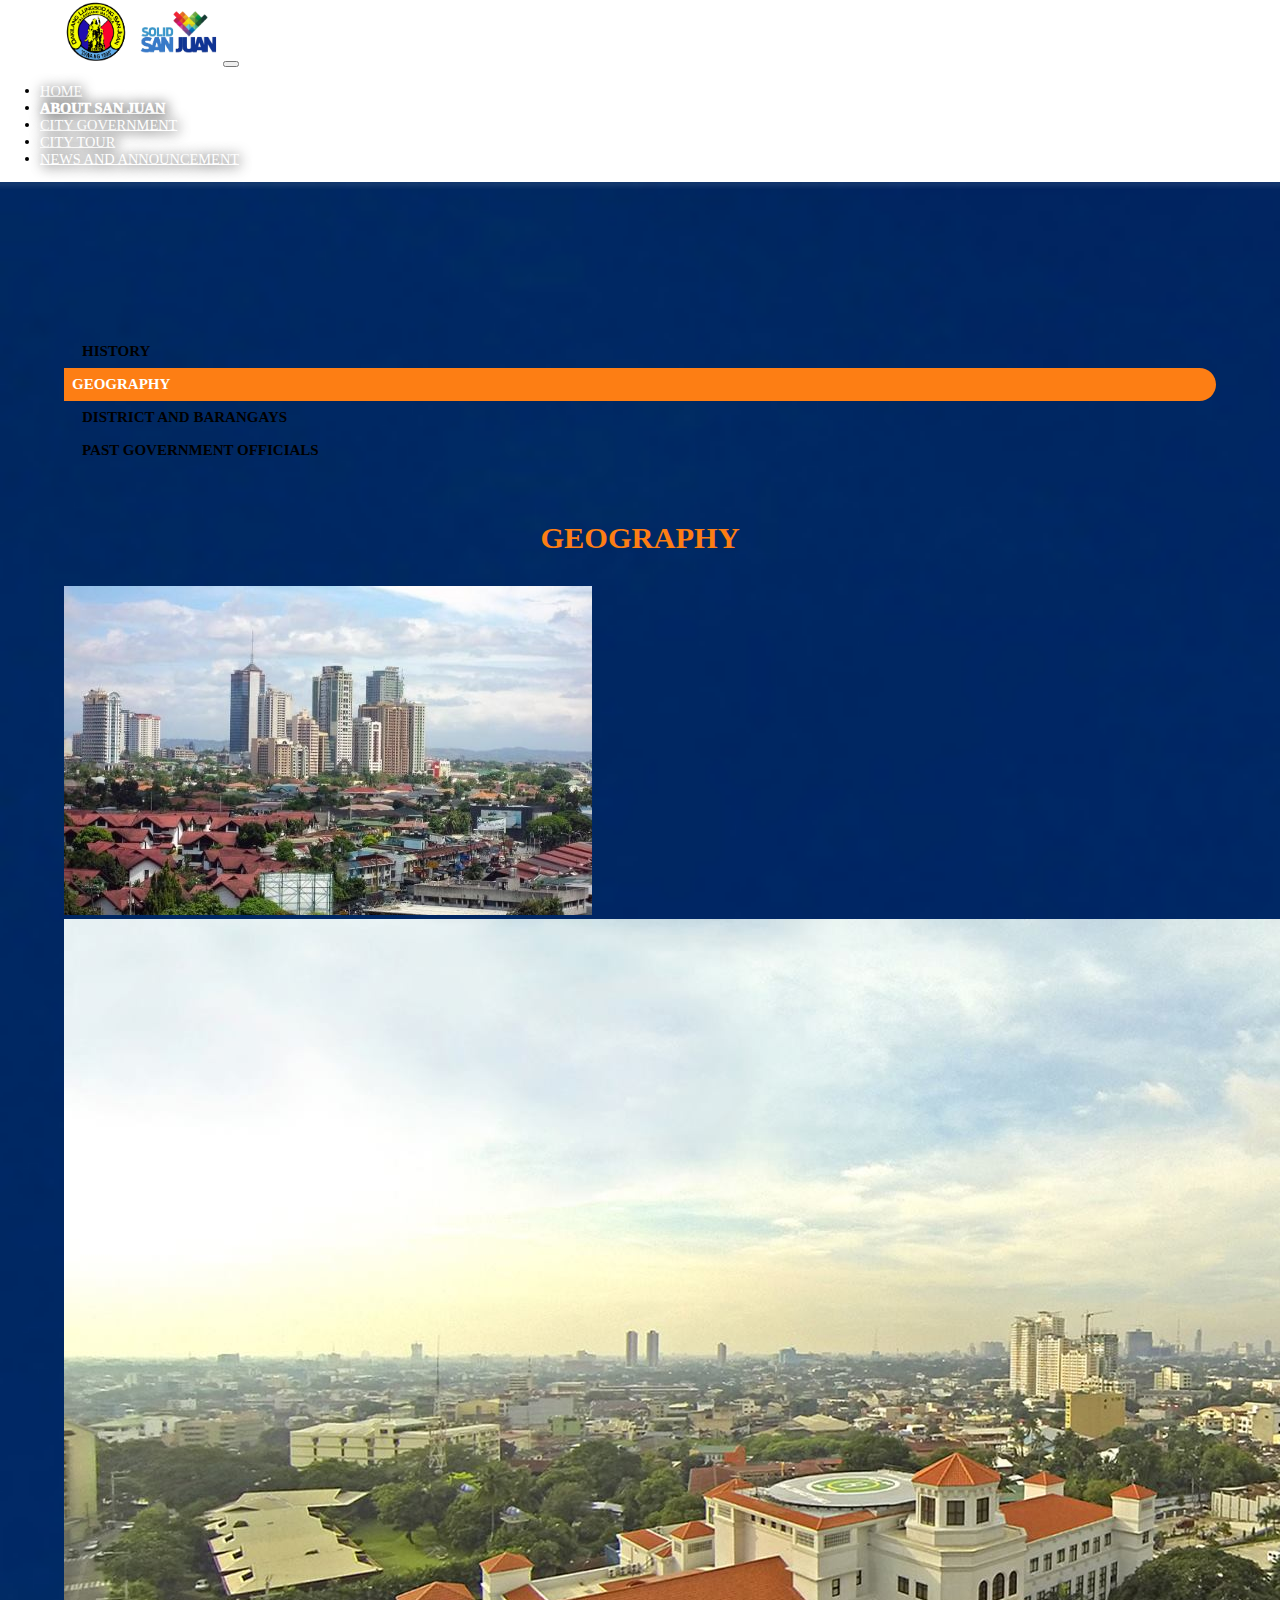
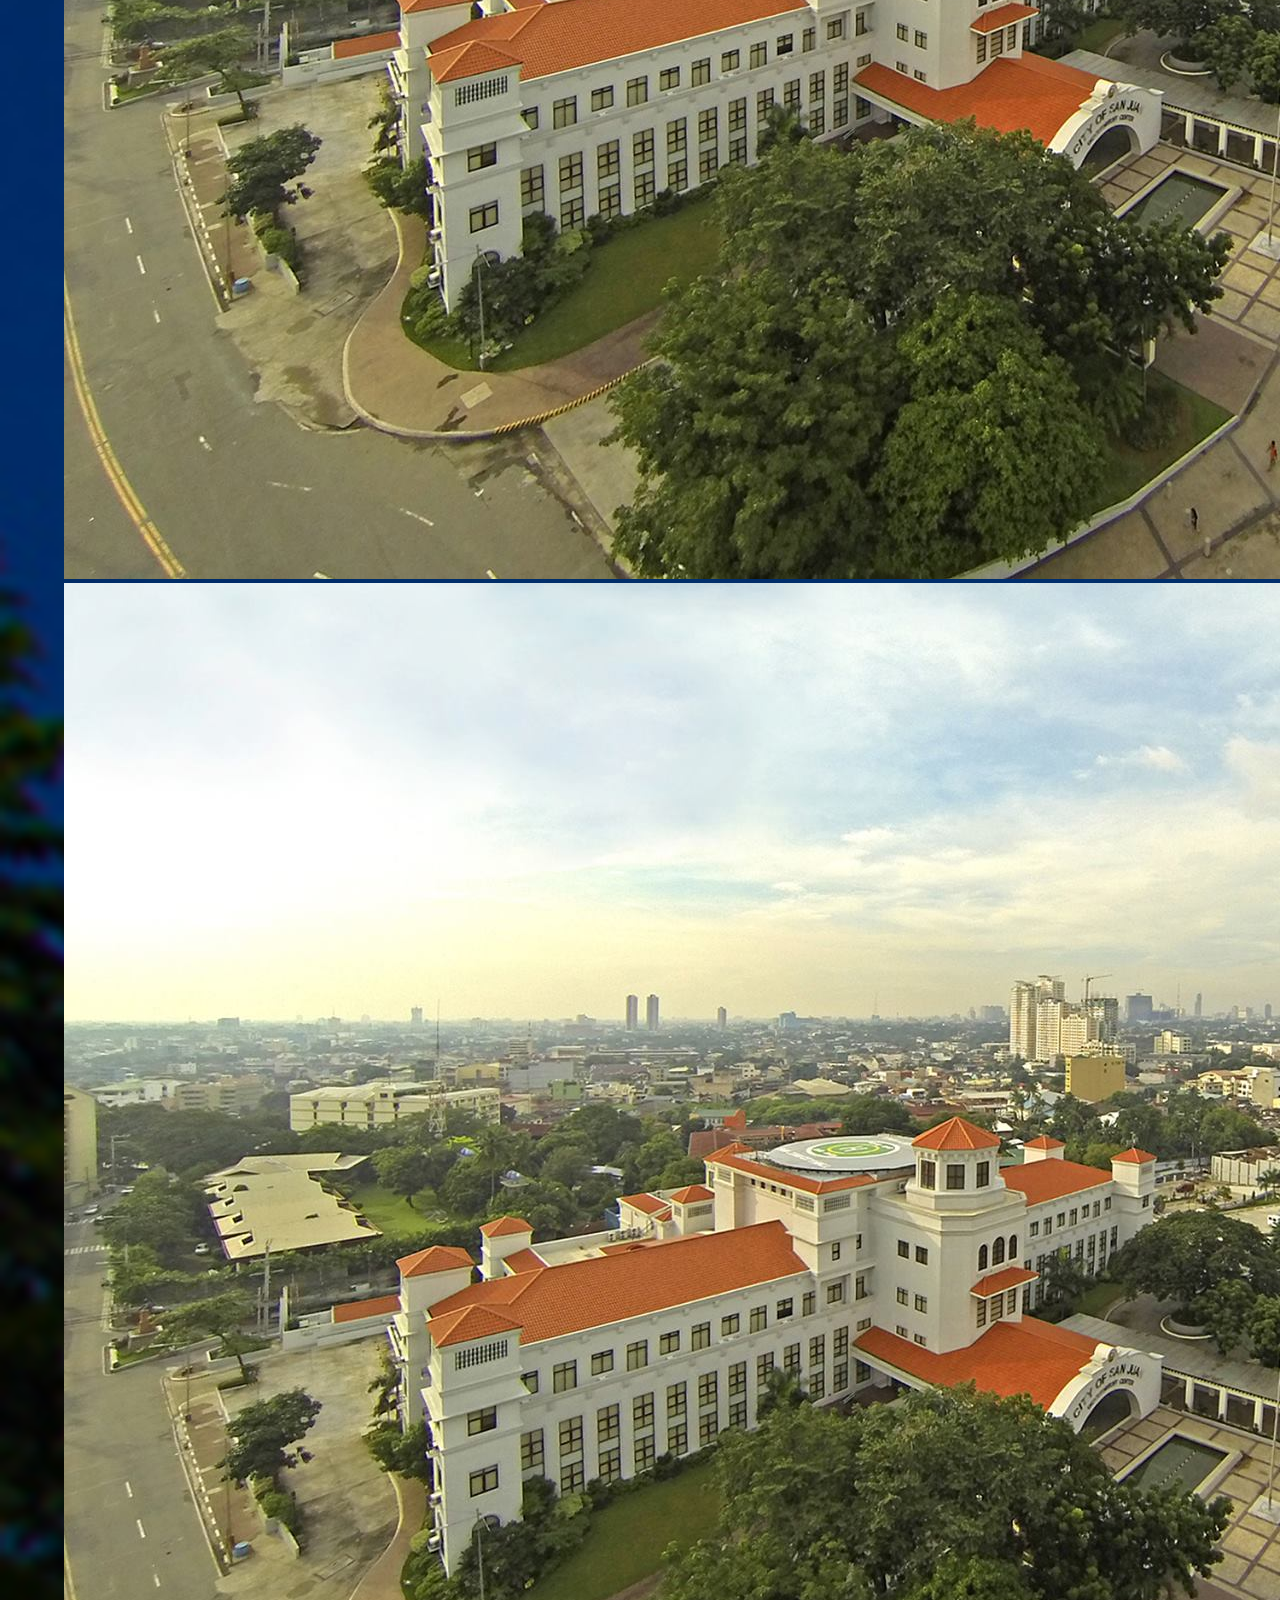
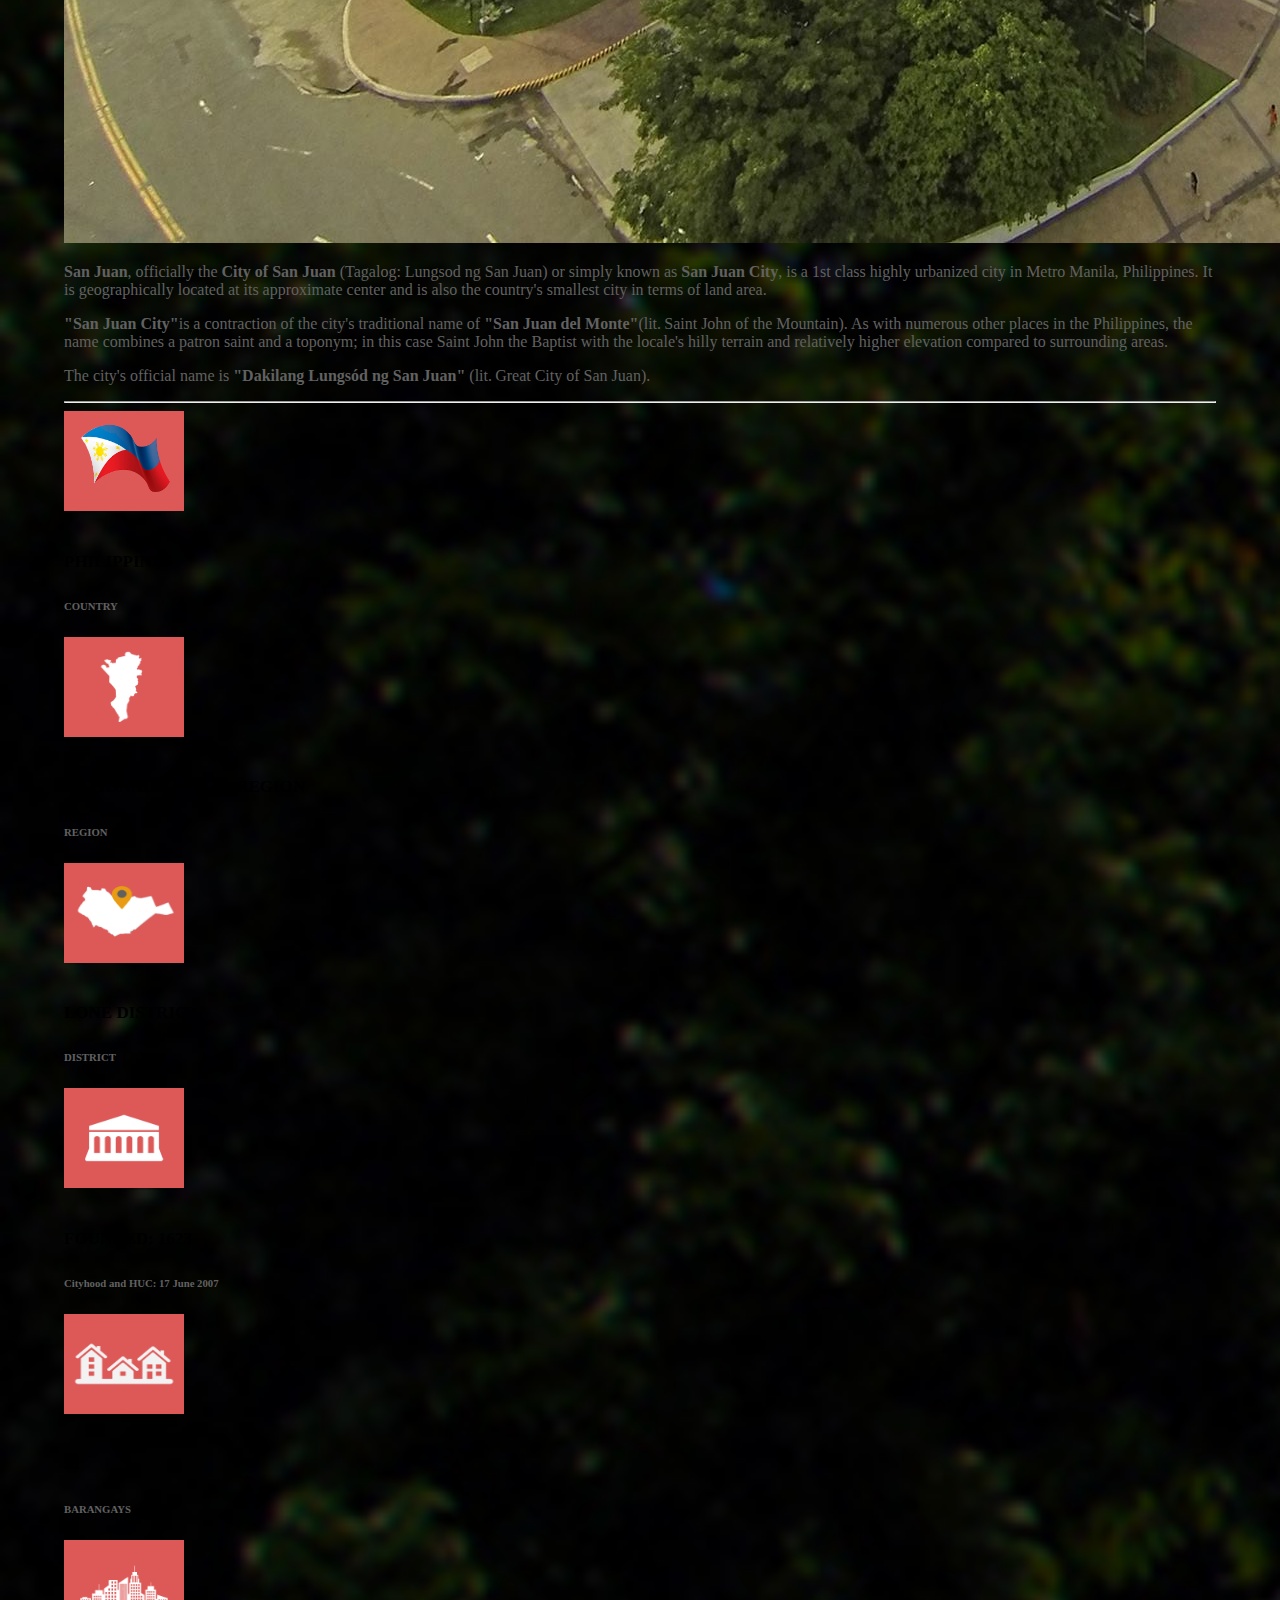
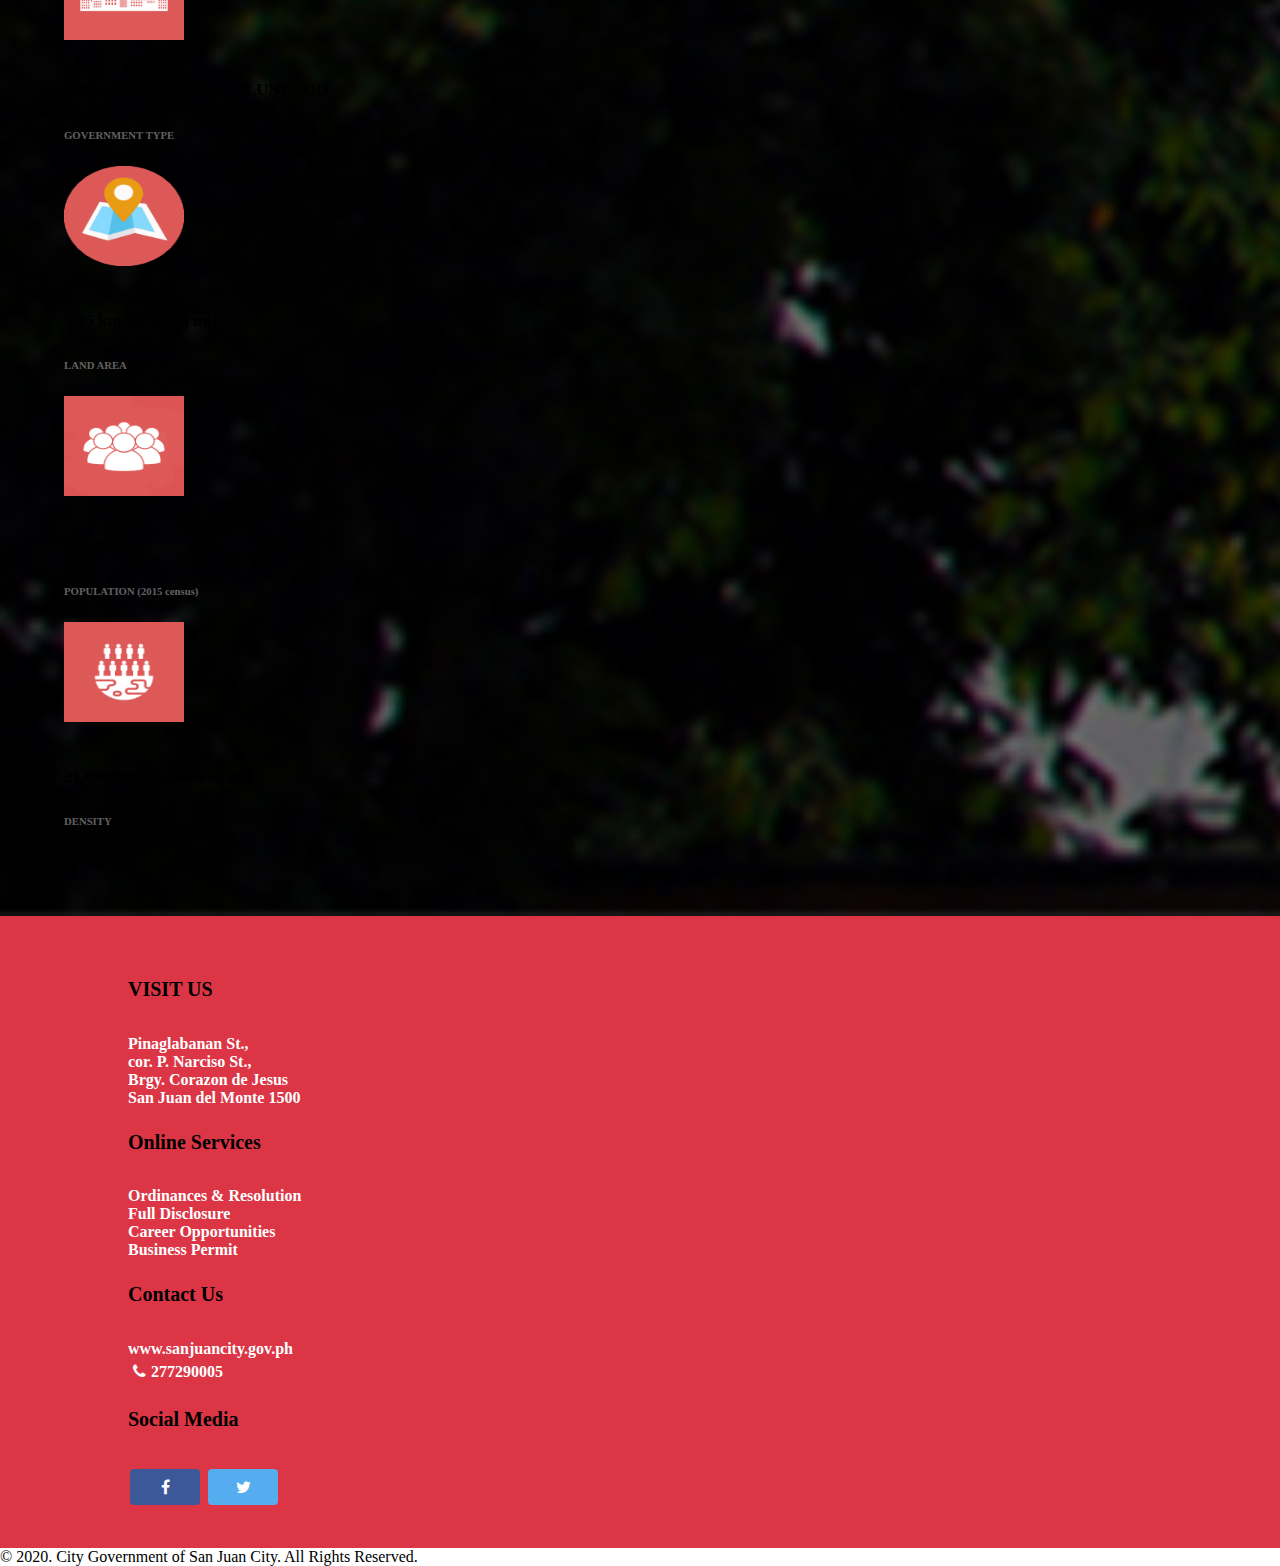
<file: about/geography.html>
<!DOCTYPE html>
<html lang="en">
<head>
	<meta charset="utf-8">
	<meta name="viewport" content="width=device-width, initial-scale=1">
	<meta http-equiv="refresh" content="300"/>
	<title>SanJuanCity | Makabagong SanJuan</title>
	<link rel="stylesheet" href="https://stackpath.bootstrapcdn.com/bootstrap/4.1.3/css/bootstrap.min.css" integrity="sha384-MCw98/SFnGE8fJT3GXwEOngsV7Zt27NXFoaoApmYm81iuXoPkFOJwJ8ERdknLPMO" crossorigin="anonymous">
	<!--<link rel="stylesheet" href="style.css"> -->
	<link rel="stylesheet" href="geography.css">

	<!-- animation -->
	<link rel="stylesheet" href="https://cdnjs.cloudflare.com/ajax/libs/animate.css/3.7.2/animate.min.css">

	<link rel="stylesheet" href="https://stackpath.bootstrapcdn.com/font-awesome/4.7.0/css/font-awesome.min.css">

	<link rel="stylesheet" href="https://cdnjs.cloudflare.com/ajax/libs/font-awesome/4.7.0/css/font-awesome.min.css">
</head>

<body data-spy="scroll" data-target="#navbarResponsive">

<div id="home">
	<nav class="navbar navbar-expand-md navbar-dark bg-transparent fixed-top">
		<a href=""class="navbar-brand"><img src="../img/navbarLogo1.png" ></a>
		<button class="navbar-toggler" type="button" data-target="#navbarResponsive" data-toggle="collapse" >
		<span class="navbar-toggler-icon text-center"> </span>	
		</button>
		<div class="collapse navbar-collapse" id="navbarResponsive">
			<ul class="navbar-nav ml-auto">
				<li class="nav-item ">
					<a class="nav-link" href="../index.html">HOME</a>
				</li>
				<li class="nav-item active">
					<a class="nav-link" href="about.html">About San Juan</a>
				</li>
				<li class="nav-item">
					<a class="nav-link" href="">City Government</a>
				</li>
				<li class="nav-item">
					<a class="nav-link" href="">City Tour</a>
				</li>
				<li class="nav-item">
					<a class="nav-link" href="">News And Announcement</a>
				</li>
			</ul>
		</div>
	</nav>
</div>
<!--- Geography Section -->
<div class="container-fluid geography-container">
	<div class="row bg-light pt-3">
		<div class="col-lg-3 sidebar">
				<a href="history.html" class="indent">HISTORY</a>
				<a href="geography.html" class=" geography-active">GEOGRAPHY</a>
				<a href="" class="indent">DISTRICT AND BARANGAYS</a>
				<a href="" class="indent">PAST GOVERNMENT OFFICIALS</a>
			</ul>
		</div>
		<div class="col-lg-9">
			<h3 class="heading">GEOGRAPHY</h3>
			<div class="row text-center">
				<div class="col-6 col-lg-4">
					<img class="img-fluid pb-3" src="about-img/s.jpg">
				</div>
				<div class="col-6 col-lg-4">
					<img class="img-fluid pb-3" src="about-img/cityhall.jpg" >
				</div>
				<div class="col-12 col-lg-4">
					<img class="img-fluid pb-3" src="about-img/cityhall.jpg">
				</div>
			</div>
			<p class="text-left"><b>San Juan</b>, officially the <b>City of San Juan</b> (Tagalog: Lungsod ng San Juan) or simply known as <b>San Juan City</b>, is a 1st class highly urbanized city in Metro Manila, Philippines. It is geographically located at its approximate center and is also the country's smallest city in terms of land area.</p>
			<article>
				<p>
					<b>"San Juan City"</b>is a contraction of the city's traditional name of <b>"San Juan del Monte"</b>(lit. Saint John of the Mountain). As with numerous other places in the Philippines, the name combines a patron saint and a toponym; in this case Saint John the Baptist with the locale's hilly terrain and relatively higher elevation compared to surrounding areas.
				</p>
				<p>The city's official name is <b> "Dakilang Lungsód ng San Juan"</b> (lit. Great City of San Juan).</p>
			</article>
			<hr>
			<div class="row text-center mb-4">
				<div class="col-4 col-md-4 col-lg-4">
					<img class="rounded-circle" alt="population image" src="about-img/flag.png">
					<h5 class="text-center ph">PHILIPPINES</h5>
					<h6 class="text-gray">COUNTRY</h6>
				</div>
				<div class="col-4 col-md-4 col-lg-4">
					<img class="rounded-circle" alt="population image" src="about-img/reg.png">
					<h5 class="text-center ncr">NATIONAL CAPITAL REGION</h5>
					<h6 class="text-gray">REGION</h6>
				</div>
				<div class="col-4 col-md-4 col-lg-4">
					<img class="rounded-circle" alt="population image" src="about-img/region.png">
					<h5 class="text-center lone">LONE DISTRICT</h5>
					<h6 class="text-gray">DISTRICT</h6>
				</div>
			</div>
			<div class="row text-center mb-4">
				<div class="col-4 col-md-4 col-lg-4">
					<img class="rounded-circle" alt="population image" src="about-img/municipal.png">
					<h5 class="text-center founded">FOUNDED: 1623 </h5>
					<h6 class="text-gray">Cityhood and HUC: 17 June 2007</h6>
				</div>
				<div class="col-4 col-md-4 col-lg-4">
					<img class="rounded-circle" alt="population image" src="about-img/town.png">
					<h5 class="text-center barangay">21</h5>
					<h6 class="text-gray">BARANGAYS</h6>
				</div>
				<div class="col-4 col-md-4 col-lg-4">
					<img class="rounded-circle" alt="population image" src="about-img/government.png">
					<h5 class="text-center sanggunian">SANGGUNIANG PANGLUNGSOD</h5>
					<h6 class="text-gray">GOVERNMENT TYPE</h6>
				</div>
			</div>	

			<div class="row text-center mb-4">
				<div class="col-4 col-md-4 col-lg-4">
					<img class="rounded-circle" alt="population image" src="about-img/maps.png">
					<h5 class="text-center ncr">5.95 km<sup>2</sup> (2.30 sq mi)</h5>
					<h6 class="text-gray">LAND AREA</h6>
				</div>
				<div class="col-4 col-md-4 col-lg-4">
					<img class="rounded-circle" alt="population image" src="about-img/population.png">
					<h5 class="text-center ncr">122,180</h5>
					<h6 class="text-gray">POPULATION (2015 census)</h6>
				</div>
				<div class="col-4 col-md-4 col-lg-4">
					<img class="rounded-circle" alt="population image" src="about-img/dens.png">
					<h5 class="text-center ncr">21,000/km<sup>2</sup> (53,000/sq mi)</h5>
					<h6 class="text-gray">DENSITY</h6>
				</div>

			</div>
		</div>
	</div>
</div>

<!--- footer Section -->
<footer class="page-footers">
	<div class="container-fluid page-footer">
	<div class="row text-justify-between padding">
		<div class="col-6 col-sm-6 col-md-4 col-lg-3 col-xl-3">
			<h5 class="text-dark">VISIT US</h5>
			<div class="label">Pinaglabanan St.,</div>
			<div class="label">cor. P. Narciso St.,</div>
			<div class="label">Brgy. Corazon de Jesus</div>
			<div class="label">San Juan del Monte 1500</div>
		</div>
		<div class="col-6 col-sm-6 col-md-4 col-lg-3 col-xl-3">
			<h5 class="text-dark">Online Services</h5>
			<div class="label">Ordinances & Resolution</div>
			<div class="label">Full Disclosure</div>
			<div class="label">Career Opportunities</div>
			<div class="label">Business Permit</div>
		</div>
		<div class="col-6 col-sm-6 col-md-4 col-lg-3 col-xl-3">
			<h5 class="text-dark">Contact Us</h5>
			<div class="label">www.sanjuancity.gov.ph</div>
			<div class="label"><i class="phone-size fa fa-phone" aria-hidden="true"></i>277290005</div>
		</div>
		<div class="col-6 col-sm-6 col-md-4 col-lg-3 col-xl-3">
			<h5 class="text-dark">Social Media</h5>
			<div class="label"><a href="#" class="fa fa-facebook"></a>
			<a href="#" class="fa fa-twitter"></a></div>
		</div>
	</div>
</div>
<div class="footer-copyright text-center text-white bg-dark py-3">
			&copy 2020. City Government of San Juan City. All Rights Reserved.
	</div>
</footer>

<!--- Script Source Files -->
<script src="https://code.jquery.com/jquery-3.3.1.slim.min.js" integrity="sha384-q8i/X+965DzO0rT7abK41JStQIAqVgRVzpbzo5smXKp4YfRvH+8abtTE1Pi6jizo" crossorigin="anonymous"></script>
<script src="https://cdnjs.cloudflare.com/ajax/libs/popper.js/1.14.3/umd/popper.min.js" integrity="sha384-ZMP7rVo3mIykV+2+9J3UJ46jBk0WLaUAdn689aCwoqbBJiSnjAK/l8WvCWPIPm49" crossorigin="anonymous"></script>
<script src="https://stackpath.bootstrapcdn.com/bootstrap/4.1.3/js/bootstrap.min.js" integrity="sha384-ChfqqxuZUCnJSK3+MXmPNIyE6ZbWh2IMqE241rYiqJxyMiZ6OW/JmZQ5stwEULTy" crossorigin="anonymous"></script>
<!--- End of Script Source Files -->
<script type="text/javascript">
	$(window).scroll(function(){
		$('nav').toggleClass('scrolled', $(this).scrollTop()> 50);	
	});
</script>
</body>
</html>
</file>
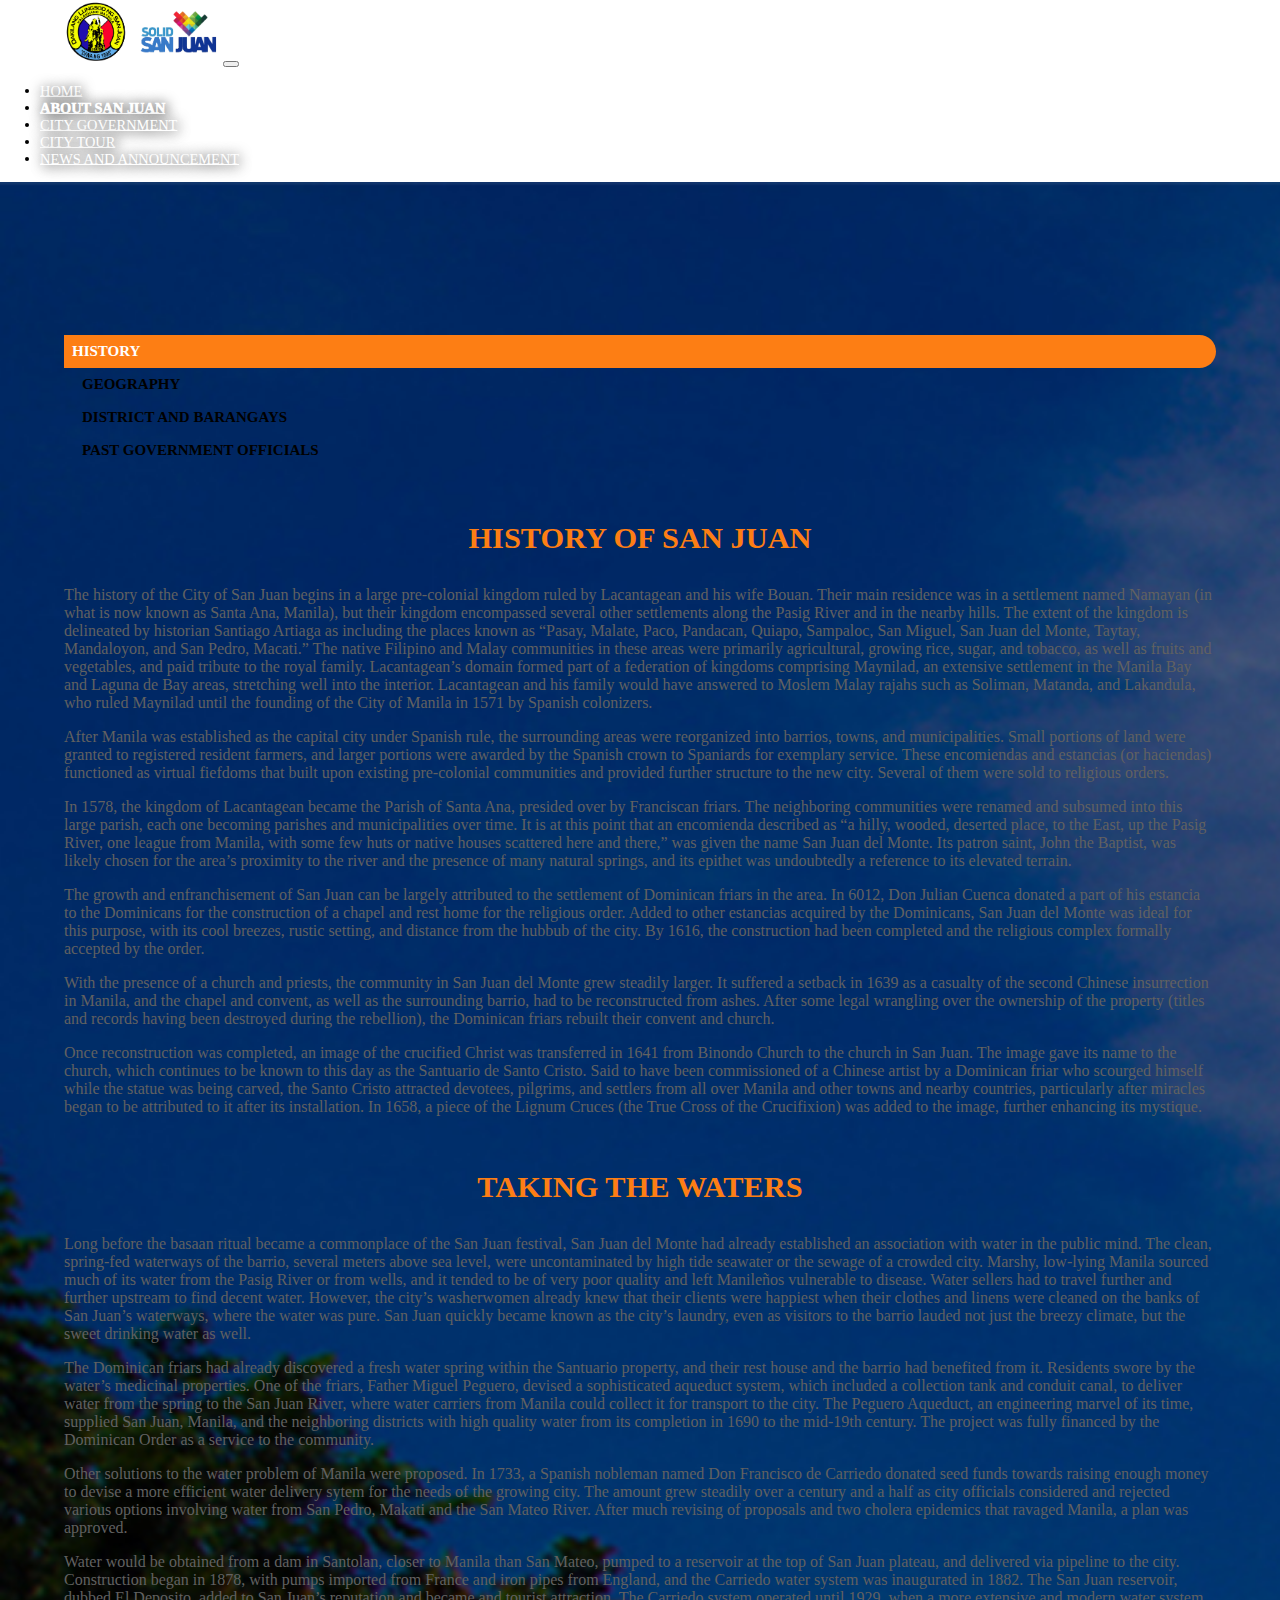
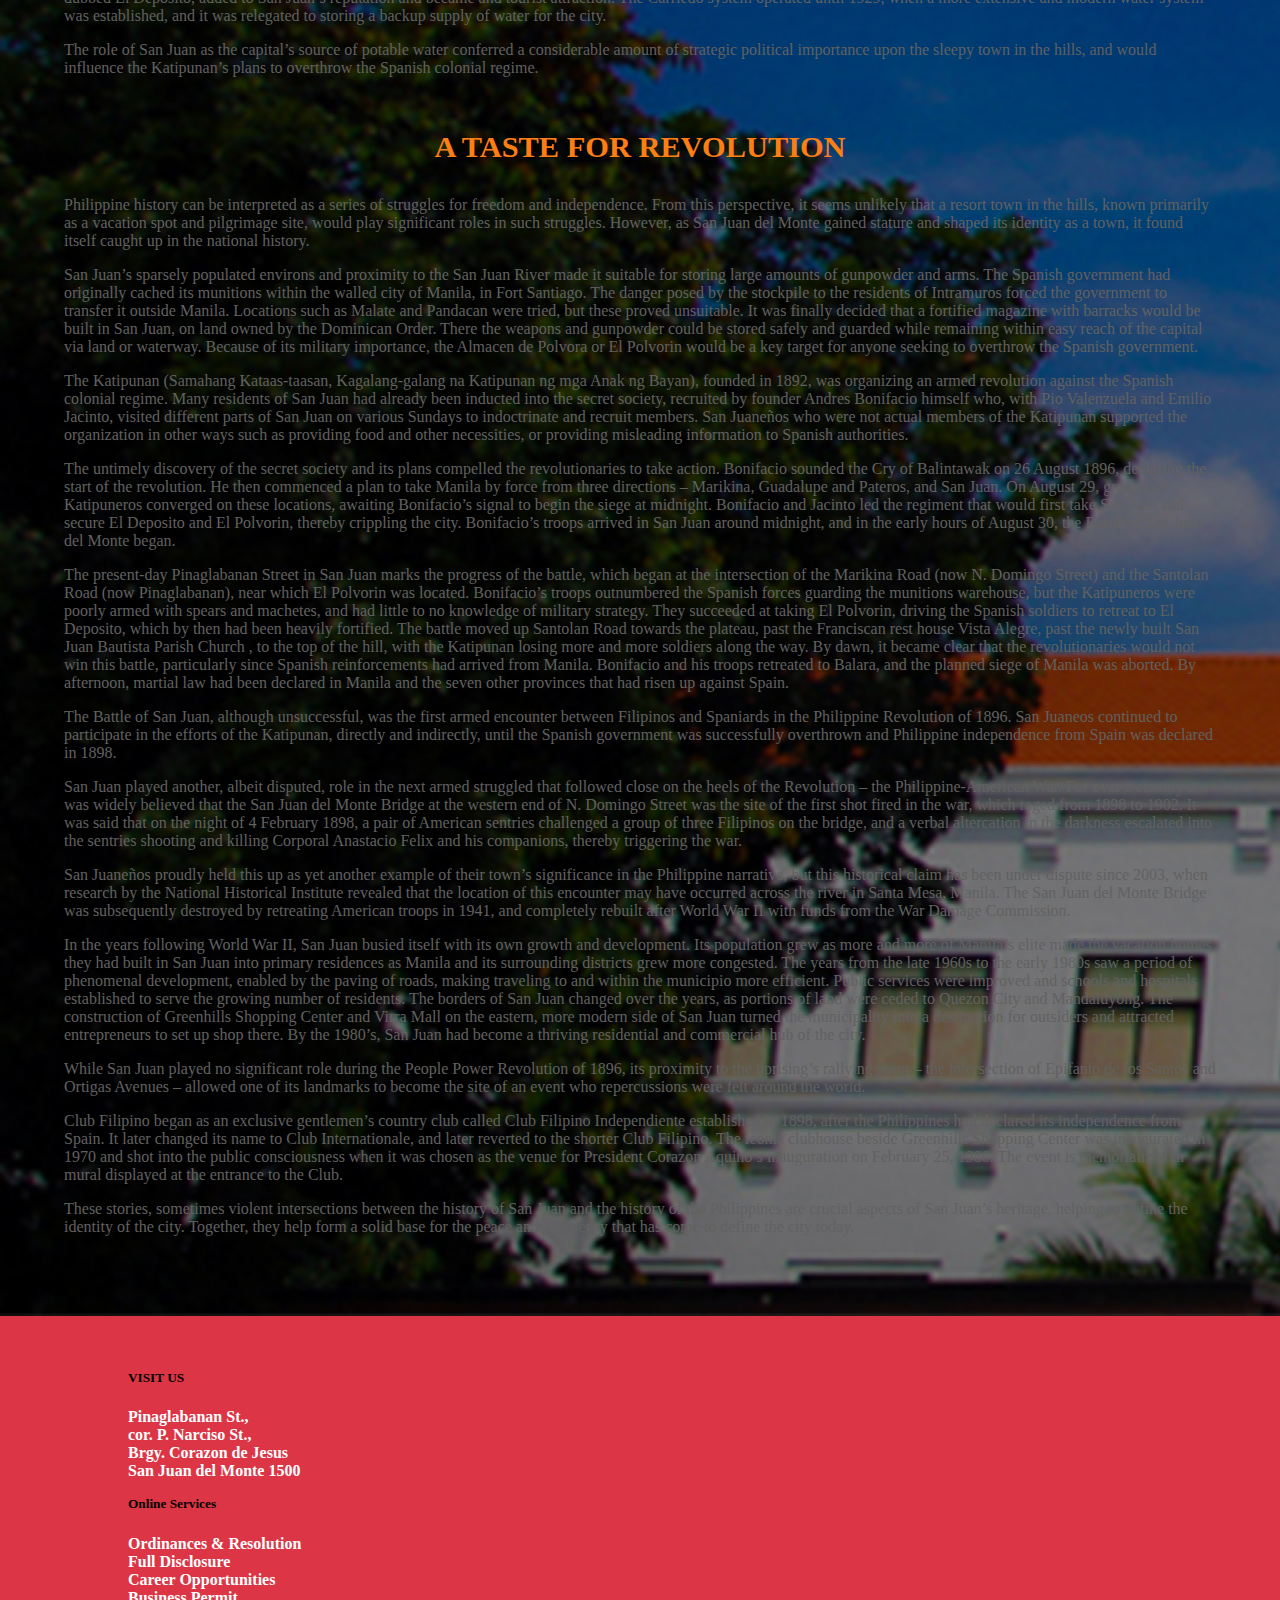
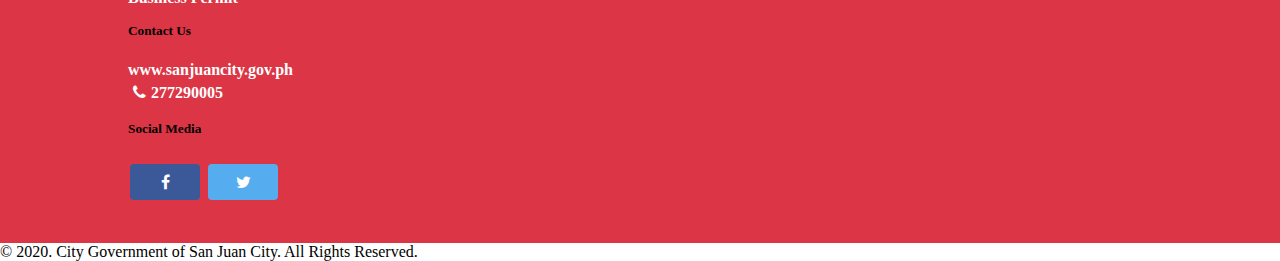
<file: about/history.html>
<!DOCTYPE html>
<html lang="en">
<head>
	<meta charset="utf-8">
	<meta name="viewport" content="width=device-width, initial-scale=1">
	<meta http-equiv="refresh" content="300"/>
	<title>SanJuanCity | Makabagong SanJuan</title>
	<link rel="stylesheet" href="https://stackpath.bootstrapcdn.com/bootstrap/4.1.3/css/bootstrap.min.css" integrity="sha384-MCw98/SFnGE8fJT3GXwEOngsV7Zt27NXFoaoApmYm81iuXoPkFOJwJ8ERdknLPMO" crossorigin="anonymous">
	<!--<link rel="stylesheet" href="style.css"> -->
	<link rel="stylesheet" href="history.css">

	<!-- animation -->
	<link rel="stylesheet" href="https://cdnjs.cloudflare.com/ajax/libs/animate.css/3.7.2/animate.min.css">

	<link rel="stylesheet" href="https://stackpath.bootstrapcdn.com/font-awesome/4.7.0/css/font-awesome.min.css">

	<link rel="stylesheet" href="https://cdnjs.cloudflare.com/ajax/libs/font-awesome/4.7.0/css/font-awesome.min.css">
</head>

<body data-spy="scroll" data-target="#navbarResponsive">

<div id="home">
	<nav class="navbar navbar-expand-md navbar-dark bg-transparent fixed-top">
		<a href=""class="navbar-brand"><img src="../img/navbarLogo1.png" ></a>
		<button class="navbar-toggler" type="button" data-target="#navbarResponsive" data-toggle="collapse" >
		<span class="navbar-toggler-icon text-center"> </span>	
		</button>
		<div class="collapse navbar-collapse" id="navbarResponsive">
			<ul class="navbar-nav ml-auto">
				<li class="nav-item ">
					<a class="nav-link" href="../index.html">HOME</a>
				</li>
				<li class="nav-item active">
					<a class="nav-link" href="about.html">About San Juan</a>
				</li>
				<li class="nav-item">
					<a class="nav-link" href="">City Government</a>
				</li>
				<li class="nav-item">
					<a class="nav-link" href="">City Tour</a>
				</li>
				<li class="nav-item">
					<a class="nav-link" href="">News And Announcement</a>
				</li>
			</ul>
		</div>
	</nav>
</div>
<!--- HISTORY Section -->
<div class="container-fluid history-container">
	<div class="row bg-light pt-3">
		<div class="col-lg-3 sidebar">
				<a href="history.html" class="history-active">HISTORY</a>
				<a href="geography.html" class="indent">GEOGRAPHY</a>
				<a href="" class="indent">DISTRICT AND BARANGAYS</a>
				<a href="" class="indent">PAST GOVERNMENT OFFICIALS</a>
			</ul>
		</div>
		<div class="col-lg-9">
			<h3 class="heading">HISTORY OF SAN JUAN</h3>
			<p class="text-left">The history of the City of San Juan begins in a large pre-colonial kingdom ruled by Lacantagean and his wife Bouan. Their main residence was in a settlement named Namayan (in what is now known as Santa Ana, Manila), but their kingdom encompassed several other settlements along the Pasig River and in the nearby hills. The extent of the kingdom is delineated by historian Santiago Artiaga as including the places known as “Pasay, Malate, Paco, Pandacan, Quiapo, Sampaloc, San Miguel, San Juan del Monte, Taytay, Mandaloyon, and San Pedro, Macati.” The native Filipino and Malay communities in these areas were primarily agricultural, growing rice, sugar, and tobacco, as well as fruits and vegetables, and paid tribute to the royal family. Lacantagean’s domain formed part of a federation of kingdoms comprising Maynilad, an extensive settlement in the Manila Bay and Laguna de Bay areas, stretching well into the interior. Lacantagean and his family would have answered to Moslem Malay rajahs such as Soliman, Matanda, and Lakandula, who ruled Maynilad until the founding of the City of Manila in 1571 by Spanish colonizers.</p>
			<article>
				<p>
					After Manila was established as the capital city under Spanish rule, the surrounding areas were reorganized into barrios, towns, and municipalities. Small portions of land were granted to registered resident farmers, and larger portions were awarded by the Spanish crown to Spaniards for exemplary service. These encomiendas and estancias (or haciendas) functioned as virtual fiefdoms that built upon existing pre-colonial communities and provided further structure to the new city. Several of them were sold to religious orders.
				</p>
			</article>
			<article>
				<p>
					In 1578, the kingdom of Lacantagean became the Parish of Santa Ana, presided over by Franciscan friars. The neighboring communities were renamed and subsumed into this large parish, each one becoming parishes and municipalities over time. It is at this point that an encomienda described as “a hilly, wooded, deserted place, to the East, up the Pasig River, one league from Manila, with some few huts or native houses scattered here and there,” was given the name San Juan del Monte. Its patron saint, John the Baptist, was likely chosen for the area’s proximity to the river and the presence of many natural springs, and its epithet was undoubtedly a reference to its elevated terrain.
				</p>
			</article>
			<article>
				<p>
					The growth and enfranchisement of San Juan can be largely attributed to the settlement of Dominican friars in the area. In 6012, Don Julian Cuenca donated a part of his estancia to the Dominicans for the construction of a chapel and rest home for the religious order. Added to other estancias acquired by the Dominicans, San Juan del Monte was ideal for this purpose, with its cool breezes, rustic setting, and distance from the hubbub of the city. By 1616, the construction had been completed and the religious complex formally accepted by the order.
				</p>
			</article>
			<article>
				<p>
					With the presence of a church and priests, the community in San Juan del Monte grew steadily larger. It suffered a setback in 1639 as a casualty of the second Chinese insurrection in Manila, and the chapel and convent, as well as the surrounding barrio, had to be reconstructed from ashes. After some legal wrangling over the ownership of the property (titles and records having been destroyed during the rebellion), the Dominican friars rebuilt their convent and church.
				</p>
			</article>
			<article>
				<p>
					Once reconstruction was completed, an image of the crucified Christ was transferred in 1641 from Binondo Church to the church in San Juan. The image gave its name to the church, which continues to be known to this day as the Santuario de Santo Cristo. Said to have been commissioned of a Chinese artist by a Dominican friar who scourged himself while the statue was being carved, the Santo Cristo attracted devotees, pilgrims, and settlers from all over Manila and other towns and nearby countries, particularly after miracles began to be attributed to it after its installation. In 1658, a piece of the Lignum Cruces (the True Cross of the Crucifixion) was added to the image, further enhancing its mystique.
				</p>
			</article>
			<h3 class="heading">Taking the waters</h3>
			<article>
				<p>
					Long before the basaan ritual became a commonplace of the San Juan festival, San Juan del Monte had already established an association with water in the public mind. The clean, spring-fed waterways of the barrio, several meters above sea level, were uncontaminated by high tide seawater or the sewage of a crowded city. Marshy, low-lying Manila sourced much of its water from the Pasig River or from wells, and it tended to be of very poor quality and left Manileños vulnerable to disease. Water sellers had to travel further and further upstream to find decent water. However, the city’s washerwomen already knew that their clients were happiest when their clothes and linens were cleaned on the banks of San Juan’s waterways, where the water was pure. San Juan quickly became known as the city’s laundry, even as visitors to the barrio lauded not just the breezy climate, but the sweet drinking water as well.
				</p>
			</article>
			<article>
				<p>
					The Dominican friars had already discovered a fresh water spring within the Santuario property, and their rest house and the barrio had benefited from it. Residents swore by the water’s medicinal properties. One of the friars, Father Miguel Peguero, devised a sophisticated aqueduct system, which included a collection tank and conduit canal, to deliver water from the spring to the San Juan River, where water carriers from Manila could collect it for transport to the city. The Peguero Aqueduct, an engineering marvel of its time, supplied San Juan, Manila, and the neighboring districts with high quality water from its completion in 1690 to the mid-19th century. The project was fully financed by the Dominican Order as a service to the community.
				</p>
			</article>
			<article>
				<p>
					Other solutions to the water problem of Manila were proposed. In 1733, a Spanish nobleman named Don Francisco de Carriedo donated seed funds towards raising enough money to devise a more efficient water delivery sytem for the needs of the growing city. The amount grew steadily over a century  and a half as city officials considered and rejected various options involving water from San Pedro, Makati and the San Mateo River. After much revising of proposals and two cholera epidemics that ravaged Manila, a plan was approved.
				</p>
			</article>
			<article>
				<p>
					Water would be obtained from a dam in Santolan, closer to Manila than San Mateo, pumped to a reservoir at the top of San Juan plateau, and delivered via pipeline to the city. Construction began in 1878, with pumps imported from France and iron pipes from England, and the Carriedo water system was inaugurated in 1882. The San Juan reservoir, dubbed El Deposito, added to San Juan’s reputation and became and tourist attraction. The Carriedo system operated until 1929, when a more extensive and modern water system was established, and it was relegated to storing a backup supply of water for the city.
				</p>
			</article>
			<article>
				<p>
					The role of San Juan as the capital’s source of potable water conferred a considerable amount of strategic political importance upon the sleepy town in the hills, and would influence the Katipunan’s plans to overthrow the Spanish colonial regime.
				</p>
			</article>
			<!-- A TASTE FOR REV -->
			<h3 class="heading">A taste for revolution</h3>
			<article>
				<p>
					Philippine history can be interpreted as a series of struggles for freedom and independence. From this perspective, it seems unlikely that a resort town in the hills, known primarily as a vacation spot and pilgrimage site, would play significant roles in such struggles. However, as San Juan del Monte gained stature and shaped its identity as a town, it found itself caught up in the national history.
				</p>
			</article>
			<article>
				<p>
					San Juan’s sparsely populated environs and proximity to the San Juan River made it suitable for storing large amounts of gunpowder and arms. The Spanish government had originally cached its munitions within the walled city of Manila, in Fort Santiago. The danger posed by the stockpile to the residents of Intramuros forced the government to transfer it outside Manila. Locations such as Malate and Pandacan were tried, but these proved unsuitable. It was finally decided that a fortified magazine with barracks would be built in San Juan, on land owned by the Dominican Order. There the weapons and gunpowder could be stored safely and guarded while remaining within easy reach of the capital via land or waterway. Because of its military importance, the Almacen de Polvora or El Polvorin would be a key target for anyone seeking to overthrow the Spanish government.
				</p>
			</article>
			<article>
				<p>
					The Katipunan (Samahang Kataas-taasan, Kagalang-galang na Katipunan ng mga Anak ng Bayan), founded in 1892, was organizing an armed revolution against the Spanish colonial regime. Many residents of San Juan had already been inducted into the secret society, recruited by founder Andres Bonifacio himself who, with Pio Valenzuela and Emilio Jacinto, visited different parts of San Juan on various Sundays to indoctrinate and recruit members. San Juaneños who were not actual members of the Katipunan supported the organization in other ways such as providing food and other necessities, or providing misleading information to Spanish authorities.
				</p>
			</article>
			<article>
				<p>
					The untimely discovery of the secret society and its plans compelled the revolutionaries to take action. Bonifacio sounded the Cry of Balintawak on 26 August 1896, declaring the start of the revolution. He then commenced a plan to take Manila by force from three directions – Marikina, Guadalupe and Pateros, and San Juan. On August 29, groups of Katipuneros converged on these locations, awaiting Bonifacio’s signal to begin the siege at midnight. Bonifacio and Jacinto led the regiment that would first take San Juan and secure El Deposito and El Polvorin, thereby crippling the city. Bonifacio’s troops arrived in San Juan around midnight, and in the early hours of August 30, the Battle of San Juan del Monte began.
				</p>
			</article>
			<article>
				<p>
					The present-day Pinaglabanan Street in San Juan marks the progress of the battle, which began at the intersection of the Marikina Road (now N. Domingo Street) and the Santolan Road (now Pinaglabanan), near which El Polvorin was located. Bonifacio’s troops outnumbered the Spanish forces guarding the munitions warehouse, but the Katipuneros were poorly armed with spears and machetes, and had little to no knowledge of military strategy. They succeeded at taking El Polvorin, driving the Spanish soldiers to retreat to El Deposito, which by then had been heavily fortified. The battle moved up Santolan Road towards the plateau, past the Franciscan rest house Vista Alegre, past the newly built San Juan Bautista Parish Church , to the top of the hill, with the Katipunan losing more and more soldiers along the way. By dawn, it became clear that the revolutionaries would not win this battle, particularly since Spanish reinforcements had arrived from Manila. Bonifacio and his troops retreated to Balara, and the planned siege of Manila was aborted. By afternoon, martial law had been declared in Manila and the seven other provinces that had risen up against Spain.
				</p>
			</article>
			<article>
				<p>
					The Battle of San Juan, although unsuccessful, was the first armed encounter between Filipinos and Spaniards in the Philippine Revolution of 1896. San Juaneos continued to participate in the efforts of the Katipunan, directly and indirectly, until the Spanish government was successfully overthrown and Philippine independence from Spain was declared in 1898.
				</p>
			</article>
			<article>
				<p>
					San Juan played another, albeit disputed, role in the next armed struggled that followed close on the heels of the Revolution – the Philippine-American War. For over a century it was widely believed that the San Juan del Monte Bridge at the western end of N. Domingo Street was the site of the first shot fired in the war, which raged from 1898 to 1902. It was said that on the night of 4 February 1898, a pair of American sentries challenged a group of three Filipinos on the bridge, and a verbal altercation in the darkness escalated into the sentries shooting and killing Corporal Anastacio Felix and his companions, thereby triggering the war.
				</p>
			</article>
			<article>
				<p>
					San Juaneños proudly held this up as yet another example of their town’s significance in the Philippine narrative, but this historical claim has been under dispute since 2003, when research by the National Historical Institute revealed that the location of this encounter may have occurred across the river in Santa Mesa, Manila. The San Juan del Monte Bridge was subsequently destroyed by retreating American troops in 1941, and completely rebuilt after World War II with funds from the War Damage Commission.
				</p>
			</article>
			<article>
				<p>
					In the years following World War II, San Juan busied itself with its own growth and development. Its population grew as more and more of Manila’s elite made the vacation homes they had built in San Juan into primary residences as Manila and its surrounding districts grew more congested. The years from the late 1960s to the early 1980s saw a period of phenomenal development, enabled by the paving of roads, making traveling to and within the municipio more efficient. Public services were improved and schools and hospitals established to serve the growing number of residents. The borders of San Juan changed over the years, as portions of land were ceded to Quezon City and Mandaluyong. The construction of Greenhills Shopping Center and Virra Mall on the eastern, more modern side of San Juan turned the municipality into a destination for outsiders and attracted entrepreneurs to set up shop there. By the 1980’s, San Juan had become a thriving residential and commercial hub of the city.
				</p>
			</article>
			<article>
				<p>
					While San Juan played no significant role during the People Power Revolution of 1896, its proximity to the uprising’s rallying point – the intersection of Epifanio de los Santos and Ortigas Avenues – allowed one of its landmarks to become the site of an event who repercussions were felt around the world.
				</p>
			</article>
			<article>
				<p>
					Club Filipino began as an exclusive gentlemen’s country club called Club Filipino Independiente established in 1898, after the Philippines had declared its independence from Spain. It later changed its name to Club Internationale, and later reverted to the shorter Club Filipino. The iconic clubhouse beside Greenhills Shopping Center was inaugurated in 1970 and shot into the public consciousness when it was chosen as the venue for President Corazon Aquino’s inauguration on February 25, 1986. The event is memorialized in mural displayed at the entrance to the Club.
				</p>
			</article>
			<article>
				<p>
					These stories, sometimes violent intersections between the history of San Juan and the history of the Philippines are crucial aspects of San Juan’s heritage, helping to define the identity of the city. Together, they help form a solid base for the peace and prosperity that has come to define the city today.
				</p>
			</article>
		</div>
	</div>
</div>

<!--- footer Section -->
<footer class="page-footers">
	<div class="container-fluid page-footer">
	<div class="row text-justify-between padding">
		<div class="col-6 col-sm-6 col-md-4 col-lg-3 col-xl-3">
			<h5 class="text-dark">VISIT US</h5>
			<div class="label">Pinaglabanan St.,</div>
			<div class="label">cor. P. Narciso St.,</div>
			<div class="label">Brgy. Corazon de Jesus</div>
			<div class="label">San Juan del Monte 1500</div>
		</div>
		<div class="col-6 col-sm-6 col-md-4 col-lg-3 col-xl-3">
			<h5 class="text-dark">Online Services</h5>
			<div class="label">Ordinances & Resolution</div>
			<div class="label">Full Disclosure</div>
			<div class="label">Career Opportunities</div>
			<div class="label">Business Permit</div>
		</div>
		<div class="col-6 col-sm-6 col-md-4 col-lg-3 col-xl-3">
			<h5 class="text-dark">Contact Us</h5>
			<div class="label">www.sanjuancity.gov.ph</div>
			<div class="label"><i class="phone-size fa fa-phone" aria-hidden="true"></i>277290005</div>
		</div>
		<div class="col-6 col-sm-6 col-md-4 col-lg-3 col-xl-3">
			<h5 class="text-dark">Social Media</h5>
			<div class="label"><a href="#" class="fa fa-facebook"></a>
			<a href="#" class="fa fa-twitter"></a></div>
		</div>
	</div>
</div>
<div class="footer-copyright text-center text-white bg-dark py-3">
			&copy 2020. City Government of San Juan City. All Rights Reserved.
	</div>
</footer>

<!--- Script Source Files -->
<script src="https://code.jquery.com/jquery-3.3.1.slim.min.js" integrity="sha384-q8i/X+965DzO0rT7abK41JStQIAqVgRVzpbzo5smXKp4YfRvH+8abtTE1Pi6jizo" crossorigin="anonymous"></script>
<script src="https://cdnjs.cloudflare.com/ajax/libs/popper.js/1.14.3/umd/popper.min.js" integrity="sha384-ZMP7rVo3mIykV+2+9J3UJ46jBk0WLaUAdn689aCwoqbBJiSnjAK/l8WvCWPIPm49" crossorigin="anonymous"></script>
<script src="https://stackpath.bootstrapcdn.com/bootstrap/4.1.3/js/bootstrap.min.js" integrity="sha384-ChfqqxuZUCnJSK3+MXmPNIyE6ZbWh2IMqE241rYiqJxyMiZ6OW/JmZQ5stwEULTy" crossorigin="anonymous"></script>
<!--- End of Script Source Files -->
<script type="text/javascript">
	$(window).scroll(function(){
		$('nav').toggleClass('scrolled', $(this).scrollTop()> 50);	
	});
</script>
</body>
</html>
</file>
<file: about/geography.css>
/*--font import --*/
@import url('https://fonts.googleapis.com/css?family=Poppins:400,500,700');


/*--body setting --*/
body
{
  overflow-x: hidden; 	/*--to remove scroll bar sa baba --*/
  font-family:  		/*--font type --*/
  color:red;			/*--color --*/
  width: 100%;
  margin: 0;
  padding: 0;
}

/*.container-fluid
{
  padding: 3% 10%;
}

--navbar --*/
.navbar 
{
  text-transform: uppercase; 
  font-weight: 400; 
  font-size: .9rem; 
  background: rgba(0,0,0,.4)!important;
}

.navbar-brand img
{
  height: 4rem;
  padding-left: 4rem;
}
  /*--navbar item padding --*/
.navbar-nav li
{
  padding-right: .1rem;
}
/*--navbar List item setting --*/
.navbar-dark .navbar-nav .nav-link 
{
  color:white;
  padding-top: 0.8rem;
  text-shadow: .1rem .1rem .8rem black;
}

  /*--hover color to item in navbar --*/
.navbar-dark .navbar-nav .nav-link.active,
.navbar-dark .navbar-nav .nav-link:hover
{
  color: red;
  border-bottom: 2px solid white;
  font-weight: 800;
}
.active 
{
   font-weight: 1000;
}

/*--scrooll color change --*/
.bg-transparent 
{
	background:transparent !important;
	transition:0.75s ease;
}
.bg-transparent.scrolled
{
	background:rgba(0,0,0,.8) !important;
}
/*--slider --*/



.heading-underline
{
	width: 30%;
	height: .2rem;
	background-color: red;
	margin: 0 auto 2%;  /*-- margin to center item in the middle --*/
}

/*============= geography SECTION =============*/

.geography-container
{
  background-image: url(../img/Cityhall.jpg);
  background-repeat: no-repeat;
  background-size: cover;
  padding-top: 6rem;
  padding-left:5%;
  padding-right:5%;
  padding-bottom: 4rem;
  
}

h3.heading
{
  font-size: 1.9rem;
  font-weight: 700;
  text-transform: uppercase;
  padding-top: 2%;
  color:#fd7e14;
  text-align: center;
}
.title
{
 padding-bottom: 1rem;
 color: red;
}

.sidebar a
{
  display: block;
  padding: 0.5rem;
  text-decoration: none;
  color: black;
  font-size: 15px;
  font-weight: 600;
}

.sidebar a:hover
{
  background-color: #ccc;
  border-top-right-radius:30px;
  border-bottom-right-radius:30px; 
}

.sidebar a.geography-active
{
  color: white;
  background-color: #fd7e14;
  border-top-right-radius:30px;
  border-bottom-right-radius:30px; 
}

.sidebar
{
  padding-top: 5%;
}

p
{
  color: #616161;
}
.indent
{
  margin-left: 10px;
}

h5
{
  font-size: 20px;
  padding-top: .5rem;
  font-weight: bolder;
}
h5.ncr, h5.founded, h5.sanggunian, h5.barangay, h5.ph, h5.lone
{
  font-size: 17px;
  padding-top: .5rem;
  font-weight: bolder;
}
.rounded-circle
{
  height: 100px;
  width: 120px;
}

.text-gray
{
  color: #616161;
}



/*============= Footer SECTION =============*/


.page-footer
{
	background-color: #dc3545;
}

.fa-phone
{
  padding: 2px;
  margin: 3px;
}

.fa-facebook
{
  padding: 10px;
  font-size: 30px;
  width: 50px;
  text-align: center;
  text-decoration: none;
  margin: 5px 2px;
  border-radius: 4px;
  background: #3B5998;
  color: white;
}
.fa-facebok:hover, .fa-twitter:hover
 {
  opacity: 0.7;
  text-decoration: none;
}

.fa-twitter 
{
  background: #55ACEE;
  color: white;
  padding: 10px;
  font-size: 30px;
  width: 50px;
  text-align: center;
  text-decoration: none;
  margin: 5px 2px;
  border-radius: 4px;
}
h5.text-dark
{
  margin-top: 1rem;
}

.label
{
  color: white !important;
  font-weight: 600;
}

.page-footer
{
  padding: 3% 10%;
}

/*============= device width larger than 768px =============*/


/*============= device width lower than 768px =============*/

@media (max-width: 767px)
{


/*--navbar --*/
.navbar
{
  background: rgba(0,0,0,.4) !important;
}
.navbar-nav
{
	text-align: center;
}
/*--navbar li color when screen is xs --*/
.navbar-nav.ml-auto
{
	background: black;
}
.navbar-brand img
{
  height: 4rem;
  padding-left: 0;
}
  /*--navbar item padding --*/
.navbar-nav li
{
  padding-right: 0;
}

.navbar-dark .navbar-nav .nav-link.active,
.navbar-dark .navbar-nav .nav-link:hover
{
  color: red;
  border-bottom: 1px solid white;
  font-weight: 1000;
}

.padding
{
	padding: 1rem;
}

/*============history======*/

h3.heading
{
  font-size: 1.3rem;
  font-weight: 700;
  text-transform: uppercase;
  padding-top: 2%;
  color:#fd7e14;
  text-align: center;
}

p
{
  font-size: 12px;
  text-align: left;
}


h5
{
  font-size: 25px;
  padding-top: .5rem;
  font-weight: bolder;
}
h5.ncr, h5.founded, h5.sanggunian, h5.barangay, h5.ph, h5.lone
{
  font-size: 8px;
  padding-top: .5rem;
  font-weight: bold;
}
.rounded-circle
{
  height: 50px;
  width: 70px;
}

h6
{
 font-size: 10px
}




/*============footer======*/
.label
{
  font-size: 9px;
  color: white !important;
}
.footer-copyright
{
  font-size: 9px;
}

}



/*============ BOOTSTRAP BREAK POINTS:

Extra small (xs) devices (portrait phones, less than 576px)
No media query since this is the default in Bootstrap

Small (sm) devices (landscape phones, 576px and up)
@media (min-width: 576px) { ... }

Medium (md) devices (tablets, 768px and up)
@media (min-width: 768px) { ... }

Large (lg) devices (desktops, 992px and up)
@media (min-width: 992px) { ... }

Extra (xl) large devices (large desktops, 1200px and up)
@media (min-width: 1200px) { ... }

=============*/
</file>
<file: about/history.css>
/*--font import --*/
@import url('https://fonts.googleapis.com/css?family=Poppins:400,500,700');


/*--body setting --*/
body
{
  overflow-x: hidden; 	/*--to remove scroll bar sa baba --*/
  font-family:  		/*--font type --*/
  color:red;			/*--color --*/
  width: 100%;
  margin: 0;
  padding: 0;
}

/*.container-fluid
{
  padding: 3% 10%;
}

--navbar --*/
.navbar 
{
  text-transform: uppercase; 
  font-weight: 400; 
  font-size: .9rem; 
  background: rgba(0,0,0,.4)!important;
}

.navbar-brand img
{
  height: 4rem;
  padding-left: 4rem;
}
  /*--navbar item padding --*/
.navbar-nav li
{
  padding-right: .1rem;
}
/*--navbar List item setting --*/
.navbar-dark .navbar-nav .nav-link 
{
  color:white;
  padding-top: 0.8rem;
  text-shadow: .1rem .1rem .8rem black;
}

  /*--hover color to item in navbar --*/
.navbar-dark .navbar-nav .nav-link.active,
.navbar-dark .navbar-nav .nav-link:hover
{
  color: red;
  border-bottom: 2px solid white;
  font-weight: 800;
}
.active 
{
   font-weight: 1000;
}

/*--scrooll color change --*/
.bg-transparent 
{
	background:transparent !important;
	transition:0.75s ease;
}
.bg-transparent.scrolled
{
	background:rgba(0,0,0,.8) !important;
}
/*--slider --*/



.heading-underline
{
	width: 30%;
	height: .2rem;
	background-color: red;
	margin: 0 auto 2%;  /*-- margin to center item in the middle --*/
}

/*============= history SECTION =============*/

.history-container
{
  background-image: url(../img/Cityhall.jpg);
  background-repeat: no-repeat;
  background-size: cover;
  padding-top: 6rem;
  padding-left:5%;
  padding-right:5%;
  padding-bottom: 4rem;
  
}

h3.heading
{
  font-size: 1.9rem;
  font-weight: 700;
  text-transform: uppercase;
  padding-top: 2%;
  color:#fd7e14;
  text-align: center;
}
.title
{
 padding-bottom: 1rem;
 color: red;
}

.sidebar a
{
  display: block;
  padding: 0.5rem;
  text-decoration: none;
  color: black;
  font-size: 15px;
  font-weight: 600;
}

.sidebar a:hover
{
  background-color: #ccc;
  border-top-right-radius:30px;
  border-bottom-right-radius:30px; 
}

.sidebar a.history-active
{
  color: white;
  background-color: #fd7e14;
  border-top-right-radius:30px;
  border-bottom-right-radius:30px; 
}

.sidebar
{
  padding-top: 5%;
}

 .bg-ul li:hover, .text-history a:hover
{
  background-color: red;
  text-decoration: none;
}

p
{
  color: #616161;
}
.indent
{
  margin-left: 10px;
}

/*============= Footer SECTION =============*/


.page-footer
{
	background-color: #dc3545;
}

.fa-phone
{
  padding: 2px;
  margin: 3px;
}

.fa-facebook
{
  padding: 10px;
  font-size: 30px;
  width: 50px;
  text-align: center;
  text-decoration: none;
  margin: 5px 2px;
  border-radius: 4px;
  background: #3B5998;
  color: white;
}
.fa-facebok:hover, .fa-twitter:hover
 {
  opacity: 0.7;
  text-decoration: none;
}

.fa-twitter 
{
  background: #55ACEE;
  color: white;
  padding: 10px;
  font-size: 30px;
  width: 50px;
  text-align: center;
  text-decoration: none;
  margin: 5px 2px;
  border-radius: 4px;
}
h5.text-dark
{
  margin-top: 1rem;
}

.label
{
  color: white !important;
  font-weight: 600;
}

.page-footer
{
  padding: 3% 10%;
}

/*============= device width larger than 768px =============*/


/*============= device width lower than 768px =============*/

@media (max-width: 767px)
{


/*--navbar --*/
.navbar
{
  background: rgba(0,0,0,.4) !important;
}
.navbar-nav
{
	text-align: center;
}
/*--navbar li color when screen is xs --*/
.navbar-nav.ml-auto
{
	background: black;
}
.navbar-brand img
{
  height: 4rem;
  padding-left: 0;
}
  /*--navbar item padding --*/
.navbar-nav li
{
  padding-right: 0;
}

.navbar-dark .navbar-nav .nav-link.active,
.navbar-dark .navbar-nav .nav-link:hover
{
  color: red;
  border-bottom: 1px solid white;
  font-weight: 1000;
}

.padding
{
	padding: 1rem;
}

/*============history======*/

h3.heading
{
  font-size: 1.3rem;
  font-weight: 700;
  text-transform: uppercase;
  padding-top: 2%;
  color:#fd7e14;
  text-align: center;
}

p
{
  font-size: 12px;
  text-align: left;
}








/*============footer======*/
.label
{
  font-size: 9px;
  color: white !important;
}
.footer-copyright
{
  font-size: 9px;
}

}



/*============ BOOTSTRAP BREAK POINTS:

Extra small (xs) devices (portrait phones, less than 576px)
No media query since this is the default in Bootstrap

Small (sm) devices (landscape phones, 576px and up)
@media (min-width: 576px) { ... }

Medium (md) devices (tablets, 768px and up)
@media (min-width: 768px) { ... }

Large (lg) devices (desktops, 992px and up)
@media (min-width: 992px) { ... }

Extra (xl) large devices (large desktops, 1200px and up)
@media (min-width: 1200px) { ... }

=============*/
</file>
